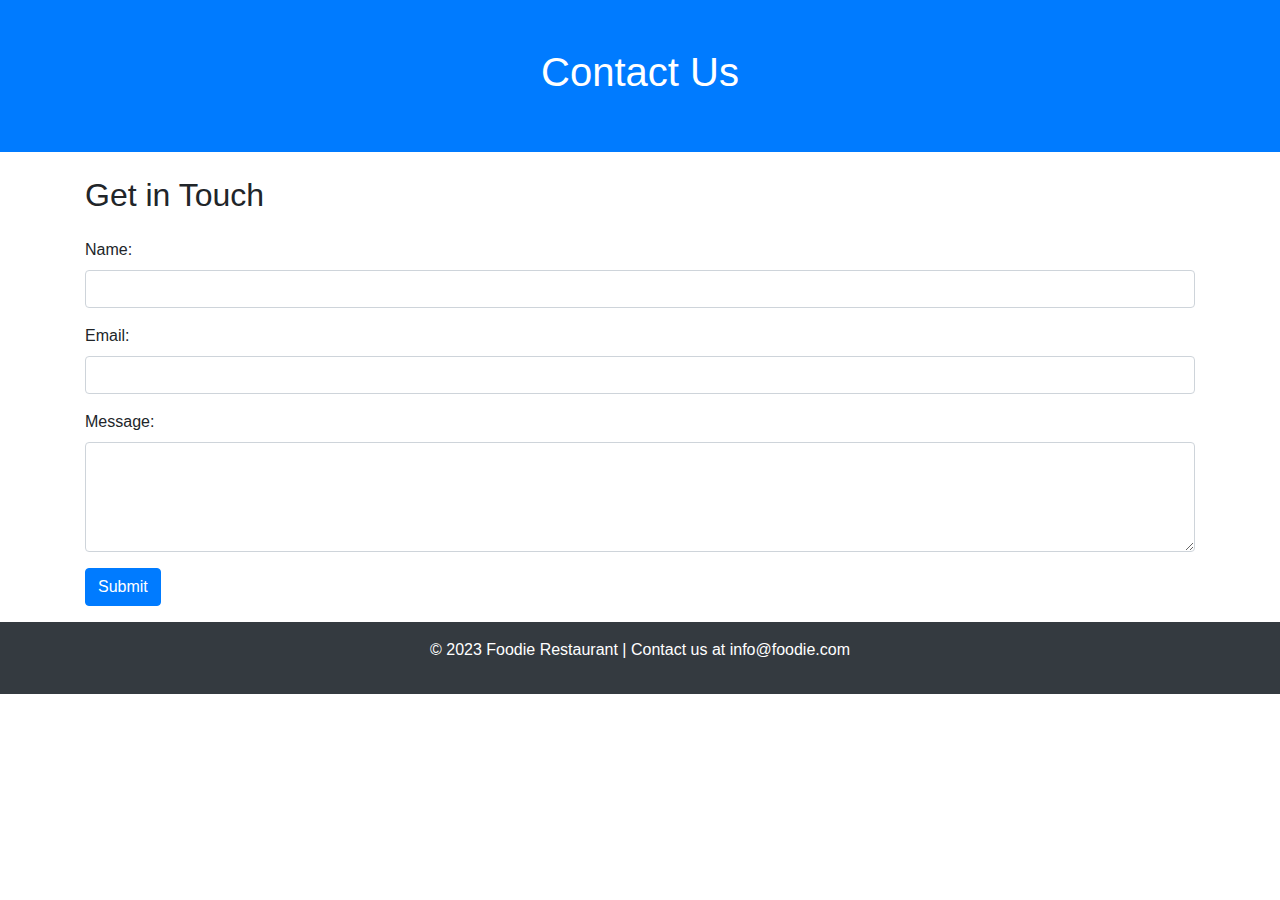
<file: OctaNet/LandingPage/contact.html>
<!DOCTYPE html>
<html lang="en">
<head>
    <meta charset="UTF-8">
    <meta name="viewport" content="width=device-width, initial-scale=1.0">
    <title>Contact Us - Foodie Restaurant</title>
    <link rel="stylesheet" href="https://maxcdn.bootstrapcdn.com/bootstrap/4.5.2/css/bootstrap.min.css">
</head>
<body>
    <header class="bg-primary text-white text-center py-5">
        <h1>Contact Us</h1>
    </header>
    <main class="container mt-4">
        <section class="contact-form">
            <h2 class="mb-4">Get in Touch</h2>
            <form method="POST" action="process_contact.php">
                <div class="form-group">
                    <label for="name">Name:</label>
                    <input type="text" class="form-control" id="name" name="name" required>
                </div>
                <div class="form-group">
                    <label for="email">Email:</label>
                    <input type="email" class="form-control" id="email" name="email" required>
                </div>
                <div class="form-group">
                    <label for="message">Message:</label>
                    <textarea class="form-control" id="message" name="message" rows="4" required></textarea>
                </div>
                <div class="form-group submit-button">
                    <button type="submit" class="btn btn-primary">Submit</button>
                </div>
            </form>
        </section>
    </main>
    <footer class="bg-dark text-white text-center py-3">
        <p>&copy; 2023 Foodie Restaurant | Contact us at <a href="mailto:info@foodie.com" class="text-white">info@foodie.com</a></p>
    </footer>

    <!-- Modal for the pop-up message -->
    <div class="modal fade" id="successModal" tabindex="-1" role="dialog" aria-labelledby="successModalLabel" aria-hidden="true">
        <div class="modal-dialog" role="document">
            <div class="modal-content">
                <div class="modal-header">
                    <h5 class="modal-title" id="successModalLabel">Thank you for contacting us!</h5>
                    <button type="button" class="close" data-dismiss="modal" aria-label="Close">
                        <span aria-hidden="true">&times;</span>
                    </button>
                </div>
                <div class="modal-body">
                    We have received your message, and we will get back to you as soon as possible.
                </div>
                <div class="modal-footer">
                    <button type="button" class="btn btn-secondary" data-dismiss="modal">Close</button>
                </div>
            </div>
        </div>
    </div>

    <script src="https://code.jquery.com/jquery-3.5.1.slim.min.js"></script>
    <script src="https://cdn.jsdelivr.net/npm/@popperjs/core@2.5.3/dist/umd/popper.min.js"></script>
    <script src="https://maxcdn.bootstrapcdn.com/bootstrap/4.5.2/js/bootstrap.min.js"></script>

    <script>
        document.addEventListener("DOMContentLoaded", function () {
            const successModal = new bootstrap.Modal(document.getElementById('successModal'));

            const form = document.querySelector("form");
            form.addEventListener("submit", function (event) {
                event.preventDefault(); // Prevent the form from submitting
                // You can add form submission logic here if needed.

                // Trigger the success modal
                successModal.show();
            });
        });
    </script>
</body>
</html>
</file>
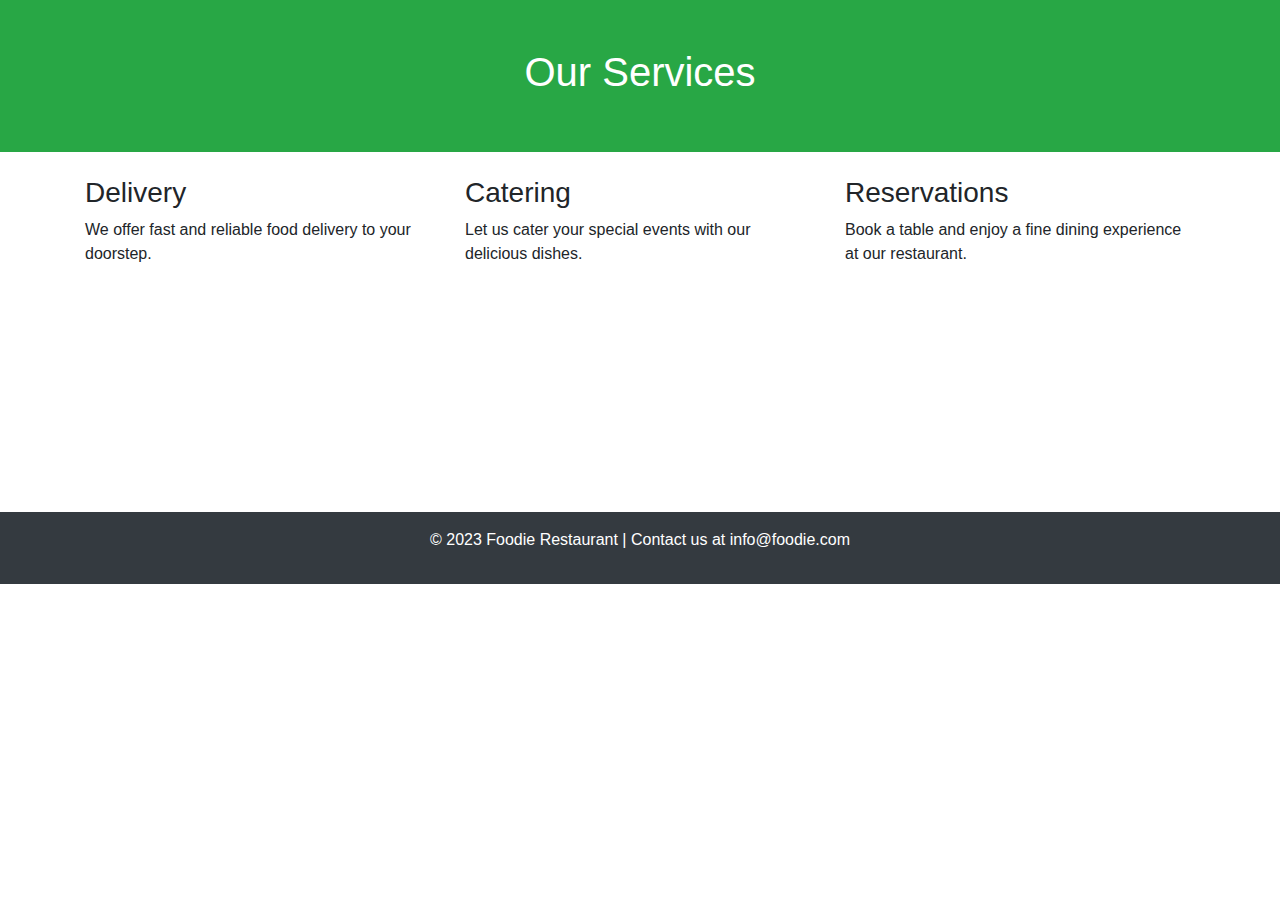
<file: OctaNet/LandingPage/services.html>
<!DOCTYPE html>
<html lang="en">
<head>
    <meta charset="UTF-8">
    <meta name="viewport" content="width=device-width, initial-scale=1.0">
    <title>Our Services - Foodie Restaurant</title>
    <link rel="stylesheet" href="https://maxcdn.bootstrapcdn.com/bootstrap/4.5.2/css/bootstrap.min.css">
</head>
<body>
    <header class="bg-success text-white text-center py-5">
        <h1>Our Services</h1>
    </header>
    <main class="container mt-4">
        <section class="services">
            <div class="row">
                <div class="col-md-4">
                    <div class="service-item">
                        <h3>Delivery</h3>
                        <p>We offer fast and reliable food delivery to your doorstep.</p>
                    </div>
                </div>
                <div class="col-md-4">
                    <div class="service-item">
                        <h3>Catering</h3>
                        <p>Let us cater your special events with our delicious dishes.</p>
                    </div>
                </div>
                <div class="col-md-4">
                    <div class="service-item">
                        <h3>Reservations</h3>
                        <p>Book a table and enjoy a fine dining experience at our restaurant.</p>
                    </div>
                </div>
            </div>
        </section>
    </main>
    <footer class="bg-dark text-white text-center py-3" style="margin-top: 230px;">
        <p>&copy; 2023 Foodie Restaurant | Contact us at <a href="mailto:info@foodie.com" class="text-white">info@foodie.com</a></p>
    </footer>

    <script src="https://code.jquery.com/jquery-3.5.1.slim.min.js"></script>
    <script src="https://cdn.jsdelivr.net/npm/@popperjs/core@2.5.3/dist/umd/popper.min.js"></script>
    <script src="https://maxcdn.bootstrapcdn.com/bootstrap/4.5.2/js/bootstrap.min.js"></script>
</body>
</html>
</file>
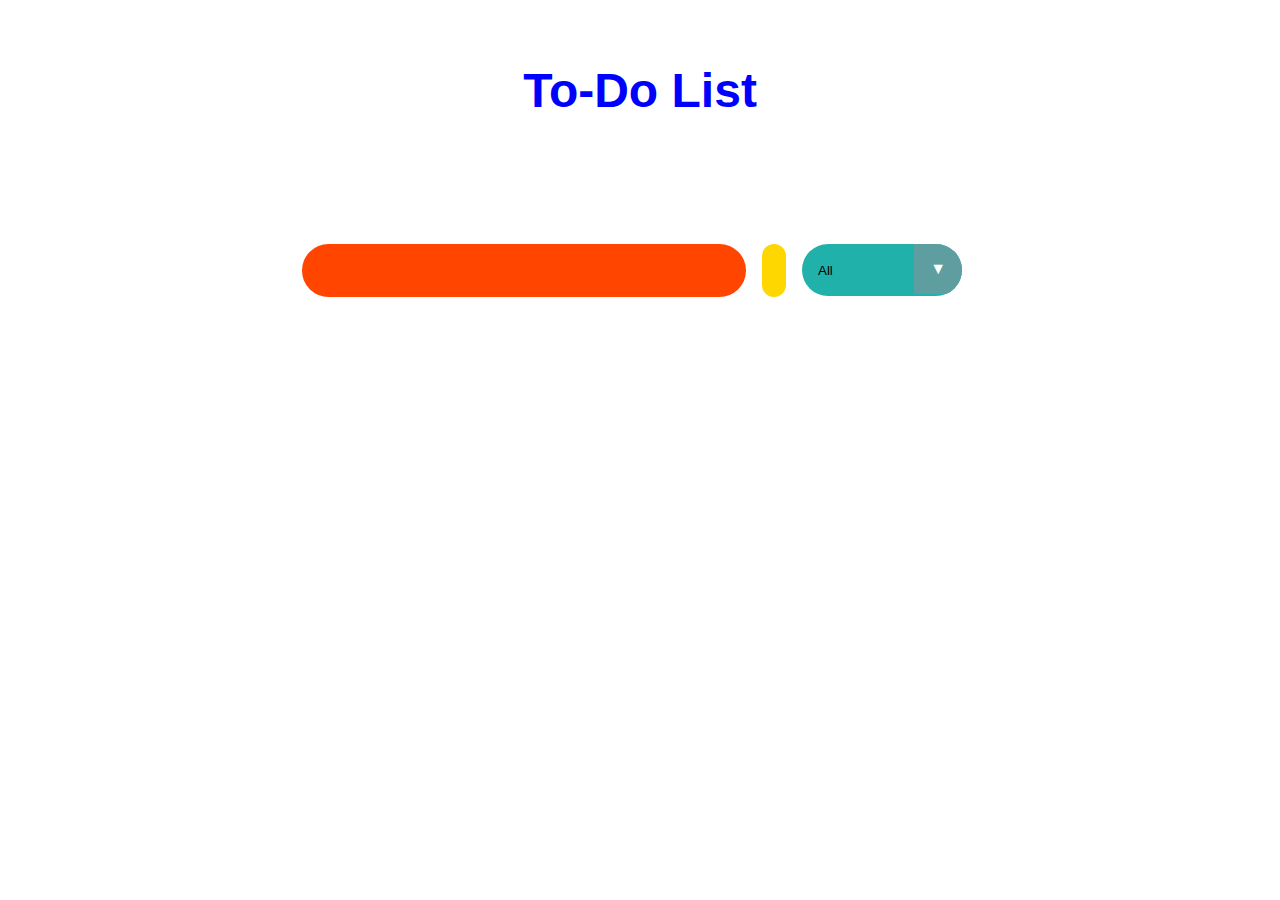
<file: OctaNet/TO_DO_LIST/demo.html>
<!DOCTYPE html>
<html lang="en">
<head>
    <meta charset="UTF-8">
    <meta http-equiv="X-UA-Compatible" content="IE=edge">
    <meta name="viewport" content="width=device-width, initial-scale=1.0">
    <!-- Google Fonts -->
    <link rel="preconnect" href="https://fonts.googleapis.com">
    <link rel="preconnect" href="https://fonts.gstatic.com" crossorigin>
    <link href="https://fonts.googleapis.com/css2?family=Poppins&display=swap" rel="stylesheet">
    <!-- Font Awesome cdn css -->
    <link rel="stylesheet" href="https://cdnjs.cloudflare.com/ajax/libs/font-awesome/5.15.3/css/all.min.css" integrity="sha512-iBBXm8fW90+nuLcSKlbmrPcLa0OT92xO1BIsZ+ywDWZCvqsWgccV3gFoRBv0z+8dLJgyAHIhR35VZc2oM/gI1w==" crossorigin="anonymous" referrerpolicy="no-referrer" />
    <link rel="stylesheet" href="./style.css">
    <title>To Do List</title>
</head>
<body>

    <header>
        <h1 style=color:blue>To-Do List </h1>
    </header>
    <form action="">
        <input type="text" class="todo-input">
        <button class="todo-button" type="submit">
            <i class="fas fa-plus-circle fa-lg"></i>
        </button>
        <div class="select">
            <select name="todos" class="filter-todo">
                <option value="all">All</option>
                <option value="completed">Completed</option>
                <option value="incomplete">Incomplete</option>
            </select>
        </div>
    </form>

    <div class="todo-container">
        <ul class="todo-list"></ul>
    </div>

    <script src="./script.js"></script>
    
</body>
</html>
</file>
<file: OctaNet/TO_DO_LIST/style.css>
* {
    margin:0;
    padding: 0;
    box-sizing:border-box;
}

body {
    /* background-color:goldenrod; */
    color: white;
    font-family:'Segoe UI', Tahoma, Geneva, Verdana, sans-serif;
    min-height: 90vh;
}

header {
    font-size: 1.5rem;
}

header, 
form {
    min-height: 20vh;
    display:flex;
    justify-content: center;
    align-items: center;
}

form input, 
form button {
    padding: 0.5rem;
    padding-left: 1rem;
    font-size: 2rem;
    border:none;
    background:orangered;
    border-radius:1.8rem;
}

form button {
    color:darkgreen;
    background:gold;
    cursor:pointer;
    transition: all 0.3 ease;
    margin-left:1rem;
}

form button:hover {
    color: white;
    background:black;
}

.fa-plus-circle {
    margin-top: 0.3rem;
    margin-left: -7px;
}

.todo-container {
    display:flex;
    justify-content: center;
    align-items: center;
}

.todo-list {
    min-width:50%;
    margin-left:-100px;
    list-style: none;
}

.todo {
    margin: 0.8rem;
    padding-left: 0.5rem;
    background:#aaee66;
    color:navy;
    font-size: 1.5rem;
    display:flex;
    justify-content: space-between;
    align-items: center;
    transition: 0.5s;
    border-radius: 0rem;
}

.todo li {
    flex:1;
}

.trash-btn, 
.complete-btn {
    color:yellow;
    border: none;
    padding: 1rem;
    cursor: pointer;
    font-size: 1.5rem;
}

.complete-btn {
    background:blueviolet;
}

.trash-btn {
    border-top-right-radius:0rem;
    border-bottom-right-radius:0rem;
    background: rgb(171, 171, 171);
}

.todo-item {
    padding: 0rem 2rem;
}

.fa-trash, 
.fa-check-circle {
    pointer-events: none;
}

.completed {
    text-decoration:line-through;
    opacity: 0.3;
}

.slide {
    transform: translateX(10rem);
    opacity: 0;
}

select {
    -webkit-appearance: none;
    -moz-appearance: none;
    appearance: none;
    outline: none;
    border: none;
}

.select {
    margin: 1rem;
    position: relative;
    overflow: hidden;
    border-radius:2rem;
}

select {
    background-color:lightseagreen;
    color:black;
    width: 10rem;
    height: 3.2rem;
    cursor: pointer;
    padding: 1rem;
}

.select::after {
    content: "\25BC";
    position: absolute;
    background:cadetblue;
    top: 0;
    right: 0;
    padding: 1rem;
    pointer-events: none;
    transition: all 0.3s ease;
}

.select::hover::after {
    background: white;
    color: rgb(255, 200, 0);
}
</file>
